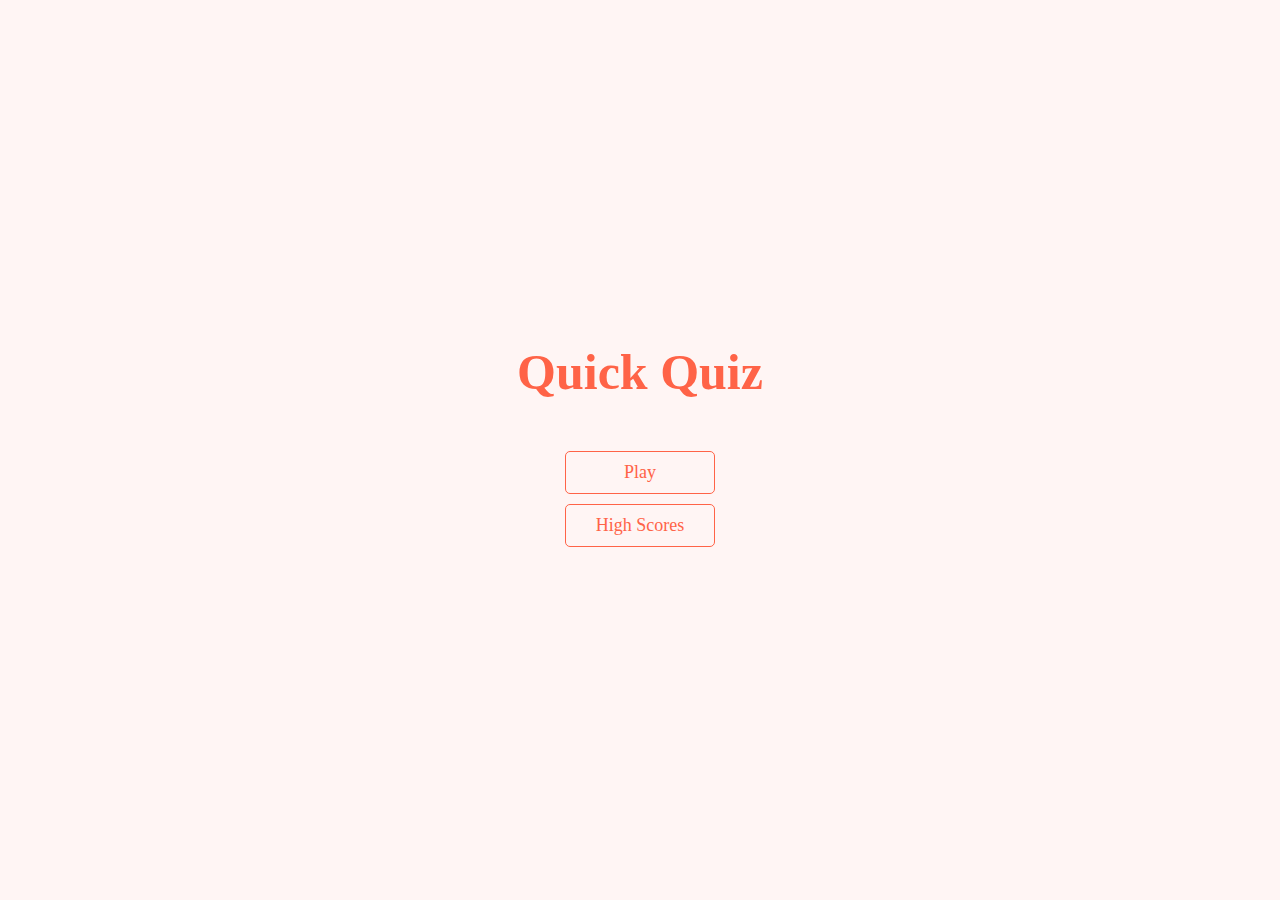
<file: index.html>
<!DOCTYPE html>
<html lang="en">

<head>
    <meta charset="UTF-8">
    <meta http-equiv="X-UA-Compatible" content="IE=edge">
    <meta name="viewport" content="width=device-width, initial-scale=1.0">
    <link rel="stylesheet" href="app.css">
    <title>Quiz </title>
</head>
<body>
    <div class="container">
        <div id="home" class="flex-center flex-column center">
            <h1>Quick Quiz</h1>
            <a href="game.html" class="btn">Play</a>
            <a href="highscore1.html" class="btn">High Scores</a>
        </div>
    </div>
</body>
</html>
</file>
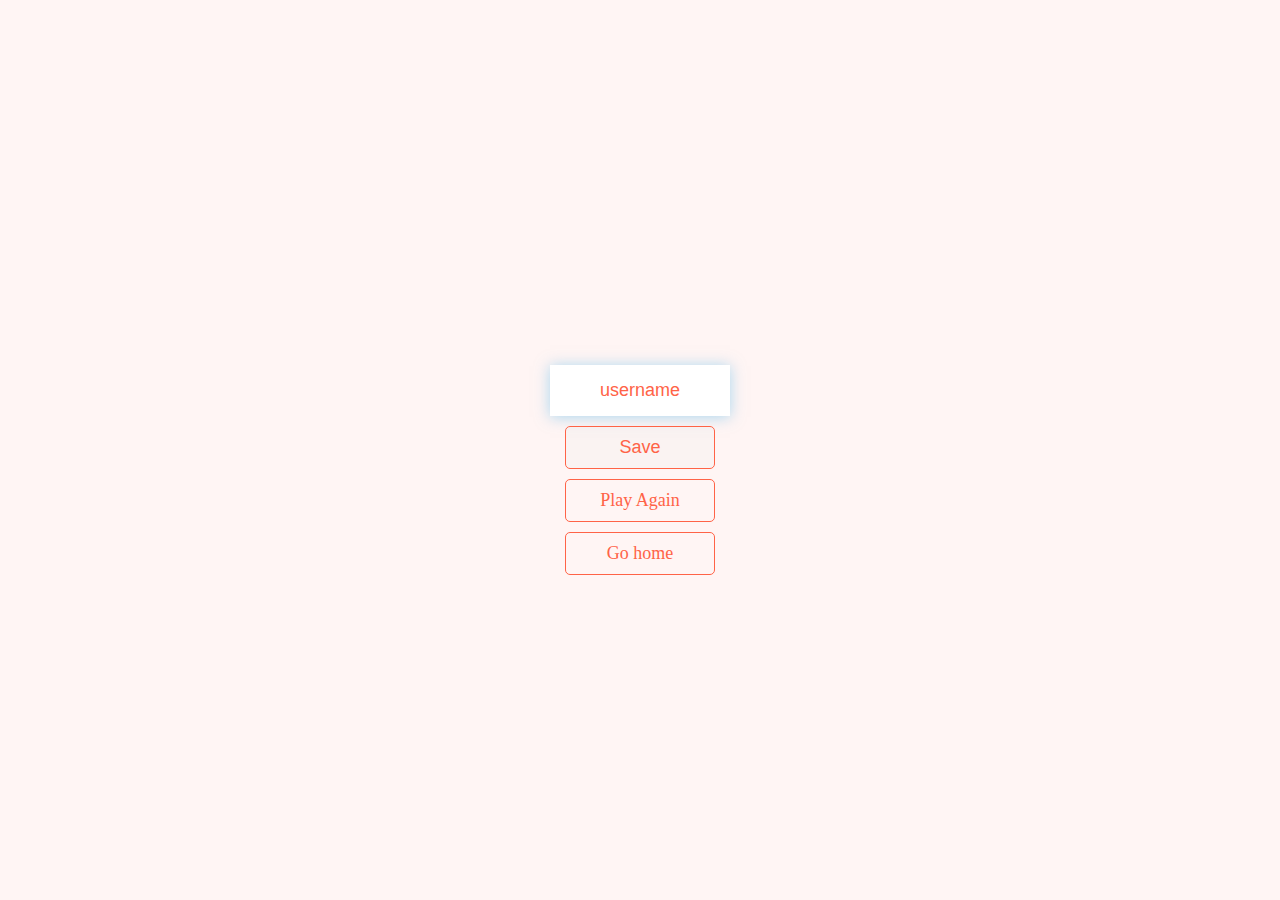
<file: end.html>
<!DOCTYPE html>
<html lang="en">
<head>
    <meta charset="UTF-8">
    <meta http-equiv="X-UA-Compatible" content="IE=edge">
    <meta name="viewport" content="width=device-width, initial-scale=1.0">
    <title>Document</title>
    <link rel="stylesheet" href="app.css">
    <!-- <link rel="stylesheet" href="game.css"> -->
</head>
<body>
    <div class="container">
        <div id="end" class="flex-center flex-column">
            <h1 id="finalScore">0</h1>
            <form >
                <input type="text" name="username" id="username" placeholder="username" />
                <button type="submit" class="btn" id="saveScoreBtn" onclick="saveHighScore(event)" disabled>Save</button>
            </form>
            <a href="/game.html" class="btn">Play Again</a>
            <a href="/" class="btn">Go home</a>
        </div>
    </div>
    <script src="end.js"></script>
</body>
</html>
</file>
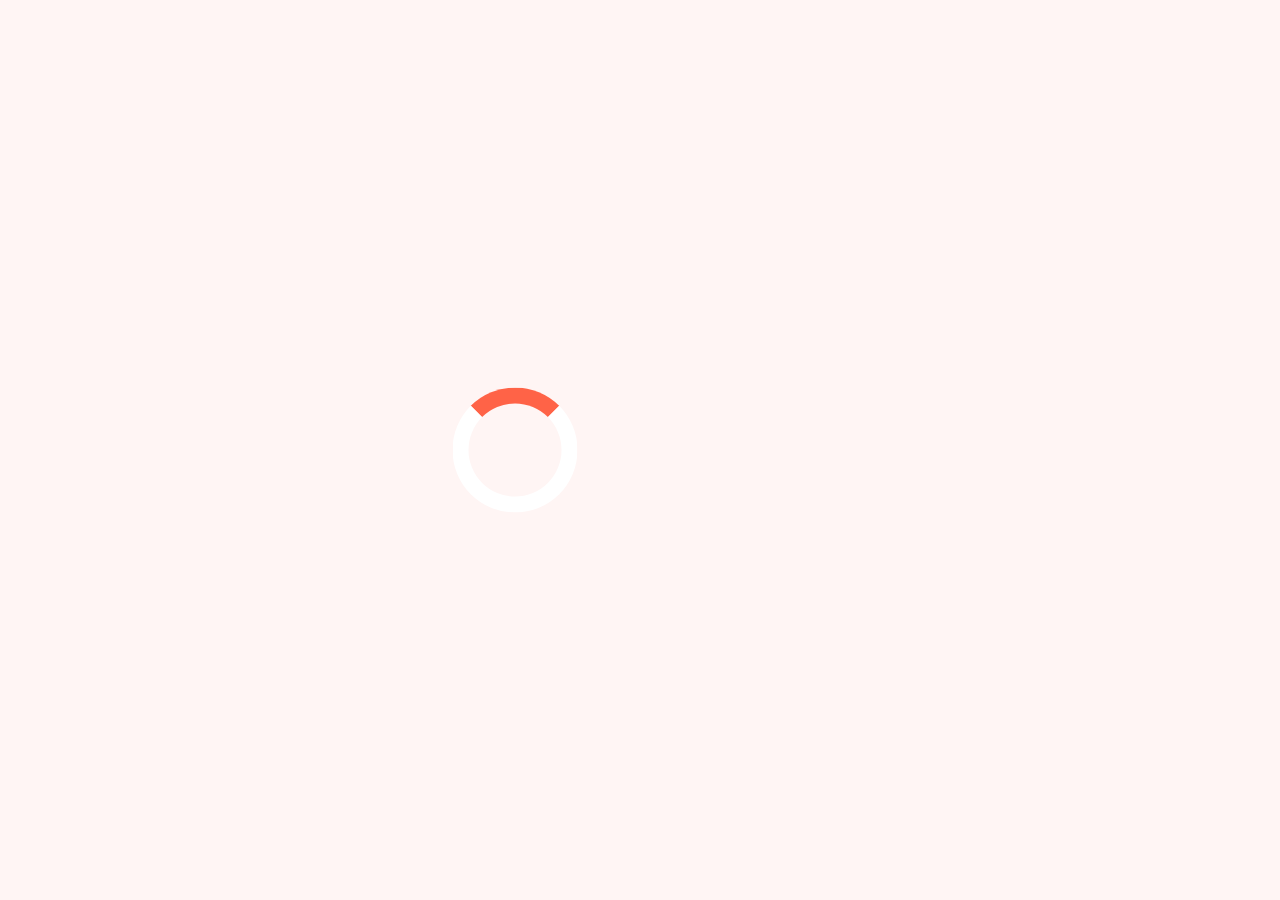
<file: game.html>
<!DOCTYPE html>
<html lang="en">

<head>
    <meta charset="UTF-8">
    <meta http-equiv="X-UA-Compatible" content="IE=edge">
    <meta name="viewport" content="width=device-width, initial-scale=1.0">
    <title>Quick Quiz - Play</title>
    <link rel="stylesheet" href="app.css">
    <link rel="stylesheet" href="game.css">
</head>

<body>
    <div class="container">
        <div id="loader"></div>
        <div id="game" class="justify-center flex-column hidden">
            <div id="hud">
                <div id="hud-item">
                    <p class="hud-prefix" id="progress-Text">Question</p>
                    <!-- <h1 class="hud-main-text" id="question-Counter">1/3</h1> -->
                    <div class="progress-Bar">
                        <div id="bar">
                            <p id="progress-Bar-Text"></p>
                        </div> 
                    </div>
                </div>
                <div id="hud-item">
                    <p class="hud-prefix">Score</p>
                    <h1 class="hud-prefix-text" id="score">0</h1>
                </div>
            </div>
            <h2 id="question"></h2>
            <div class="choice-container">
                <p class="choice-prefix">A</p>
                <p class="choice-text" data-number="1">Choice 1</p>
            </div>
            <div class="choice-container">
                <p class="choice-prefix">B</p>
                <p class="choice-text" data-number="2">Choice 2</p>
            </div>
            <div class="choice-container">
                <p class="choice-prefix">C</p>
                <p class="choice-text" data-number="3">Choice 3</p>
            </div>
            <div class="choice-container">
                <p class="choice-prefix">D</p>
                <p class="choice-text" data-number="4">Choice 4</p>
            </div>
        </div>
    </div>
    <script src="game.js"></script>
</body>

</html>
</file>
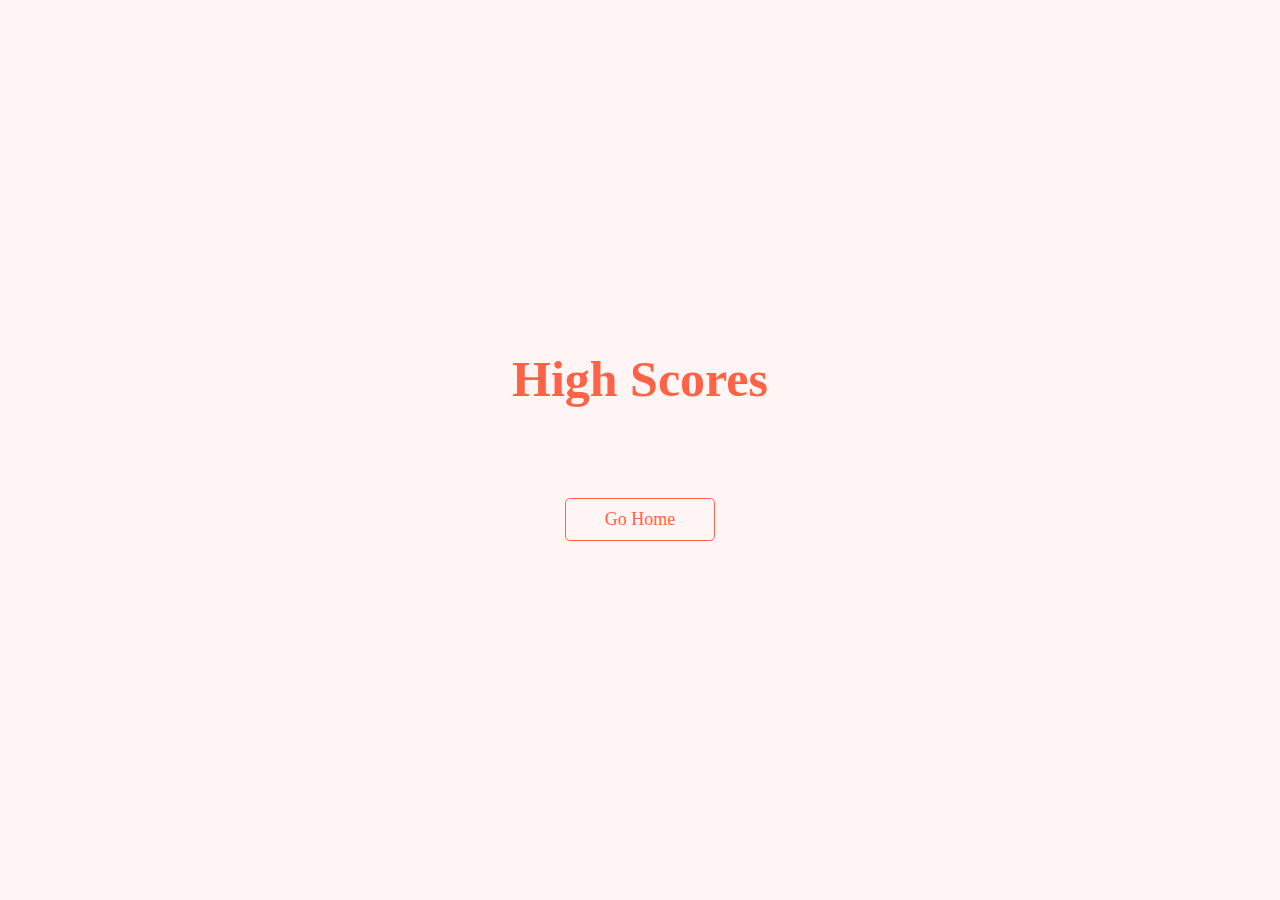
<file: highscore1.html>
<!DOCTYPE html>
<html lang="en">
<head>
    <meta charset="UTF-8">
    <meta http-equiv="X-UA-Compatible" content="IE=edge">
    <meta name="viewport" content="width=device-width, initial-scale=1.0">
    <title>Document</title>
    <link rel="stylesheet" href="app.css">
</head>
<body>
    <div class="container">
        <div class="flex-center flex-column">
            <h1 id="finalScore">High Scores</h1>
            <ol id="highScoresList">
            </ol>
            <a href="/" class="btn">Go Home</a>
        </div>
    </div>
    <script src="highscore1.js"></script>
</body>
</html>
</file>
<file: app.css>
* {
    margin: 0;
    padding: 0;
    box-sizing: border-box;
}

:root {
    font-size: 62.5%;
    --font-color: tomato;
    --font-bg-color: #fff;
    --btn-font-color: tomato;
    --btn-bg-color: tomato;
    --btn-hover-bg-color: tomato;
    --btn-hover-font-color: white;
    --border-color: tomato;
    --border-btn-color: tomato;
    --border-div-color: tomato;
    --box-shadow-color: tomato;
}

body {
    background-color: rgb(255, 245, 244);
}

/*index page*/
.container {
    height: 100vh;
    width: 100vw;
    max-width: 80rem;
    margin: 0 auto;
    display: flex;
    justify-content: center;
    align-items: center;
    padding: 2rem;
}

.container>* {
    width: 100%;
}


h1 {
    font-size: 5rem;
    color: var(--font-color);
    font-family: 'Times New Roman', Times, serif;
    margin-bottom: 5rem;
}

.flex-column {
    display: flex;
    /* justify-content: center; */
    /* align-items: center; */
    flex-direction: column;
}

.flex-center {
    justify-content: center;
    align-items: center;
}

.justify-center {
    justify-content: center;
}

.text-center {
    text-align: center;
}

.btn {
    font-size: 1.8rem;
    text-align: center;
    width: 15rem;
    padding: 1rem 0;
    border: 0.1rem solid var(--border-btn-color);
    margin-bottom: 1rem;
    text-decoration: none;
    color: var(--btn-font-color);
    border-radius: 0.5rem;

}

.btn:hover {
    cursor: pointer;
    background-color: var(--btn-hover-bg-color);
    color: var(--btn-hover-font-color);
    box-shadow: 0 0.4rem 1.2rem 0 var(--box-shadow-color);
    transform: translateY(-0.2rem);
    transition: transform 150ms;
}

.btn[disabled]:hover {
    cursor: not-allowed;
    box-shadow: none;
    transform: none;
}

/*game page*/
#hud {
    display: flex;
    justify-content: space-between;
}

/*end page*/
form {
    width: 100%;
    display: flex;
    flex-direction: column;
    align-items: center;
}

input {
    margin-bottom: 1rem;
    width: 18rem;
    padding: 1.5rem;
    font-size: 1.8rem;
    border: none;
    box-shadow: 0 0.1rem 1.4rem 0 rgba(86, 185, 235, 0.5);
    text-align: center;
    outline: none;
}

input::placeholder {
    color: var(--font-color);
} 

/*High Score*/
.flex {
    display: flex;
}

.flex-row {
    display: flex;
    flex-direction: row;
}

h2 {

    font-size: 4rem;
    color: var(--font-color);
    font-family: 'Times New Roman', Times, serif;
    /* margin-bottom: 5rem; */
}

.score {
    width: 100%;
    justify-content: space-between;
}

/*High score Page*/

ol {
    height: 50%;
    width: 80%;
}

li {
    list-style-type: none;
    padding: 1.5rem;
    text-transform: capitalize;
    font-family:'Segoe UI', Tahoma;
    color: rgb(65, 65, 65);
    border-radius: 1rem;
    counter-increment: item;
}
li:before{
    content: counter(item);
    margin-right: 2.5rem;
    font-family:'Franklin Gothic Medium', 'Arial Narrow', Arial, sans-serif;
    font-size: 80%;
    background-color: #ee5252;
    color: #ffffff;
    font-weight: bold;
    padding: 0.3rem 0.8rem;
    border-radius: 0.3rem;
    transition: ease-in-out;
}

li:last-child {
    border-bottom: none;
}
li:nth-of-type(even){
    background-color: rgb(251, 215, 208);
}
li:nth-child(odd){
    background-color: rgb(236, 237, 238);
}

#highScoresList {
    margin-bottom: 4rem;
    cursor: pointer;
}

.high-score {
    font-size: 2.5rem;
    margin-bottom: 0.5rem;
    transition: all 0.3s ease-in-out;
}

.high-score:hover {
    transform: scale(1.150);
}

/*loader*/
#loader{
    border: 1.6rem solid #fff;
    border-radius: 50%;
    border-top: 1.6rem solid tomato;
    width: 12.5rem;
    height: 12.5rem;
    animation: spin 2s linear infinite;
    position: absolute;
    top: 50%;
    right: 50%;
    transform: translate(-50%,-50%);

}
@keyframes spin {
    0%{
        transform: rotate(0deg);
    }
    100%{
        transform:rotate(360deg);
    }
}
</file>
<file: game.css>
.choice-container{
    display: flex;
    margin-bottom: 0.5rem;
    width: 100%;
    font-size: 1.8rem;
    border: 0.1rem solid var(--border-color);
    background-color: #fff;
}
.choice-container:hover{
    cursor:pointer;
    box-shadow: 0 0.4rem 1.4rem 0 var(--box-shadow-color);
    transform: translateY(-0.2rem);
    transition: transform 150ms;
}
h2{
    font-size: 4.2rem;
    margin-bottom: 5rem;
}
.hidden{
    visibility: hidden;
}
.choice-prefix{
    padding: 1.5rem 2.5rem;
    background-color: var(--btn-bg-color);
    color: var(--font-bg-color); 
}
.choice-text{
    padding: 1.5rem;
    width: 100%;
}
.correct{
    color: #fff;
    background-color: rgb(76, 117, 231);
}
.incorrect{
    background-color: rgb(255, 0, 0);
    color: white;
}
/*hud*/
  #hud{
    display: flex;
    justify-content: space-between;
}

.hud-prefix{
    font-size: 2rem;
    font-family: 'Segoe UI', Tahoma, Geneva, Verdana, sans-serif;
    text-align: center;
}

.hud-prefix-text{
    text-align: center;
}
/*progress Bar*/
.progress-Bar{
    border: 0.2rem solid red;
    height: 3.8rem;
    width: 20rem;
    margin-top: 1.5rem;  
}
#bar{
    background-color: rgb(248, 62, 0);
    height: 3.6rem;
    width: 50%;
}
</file>
